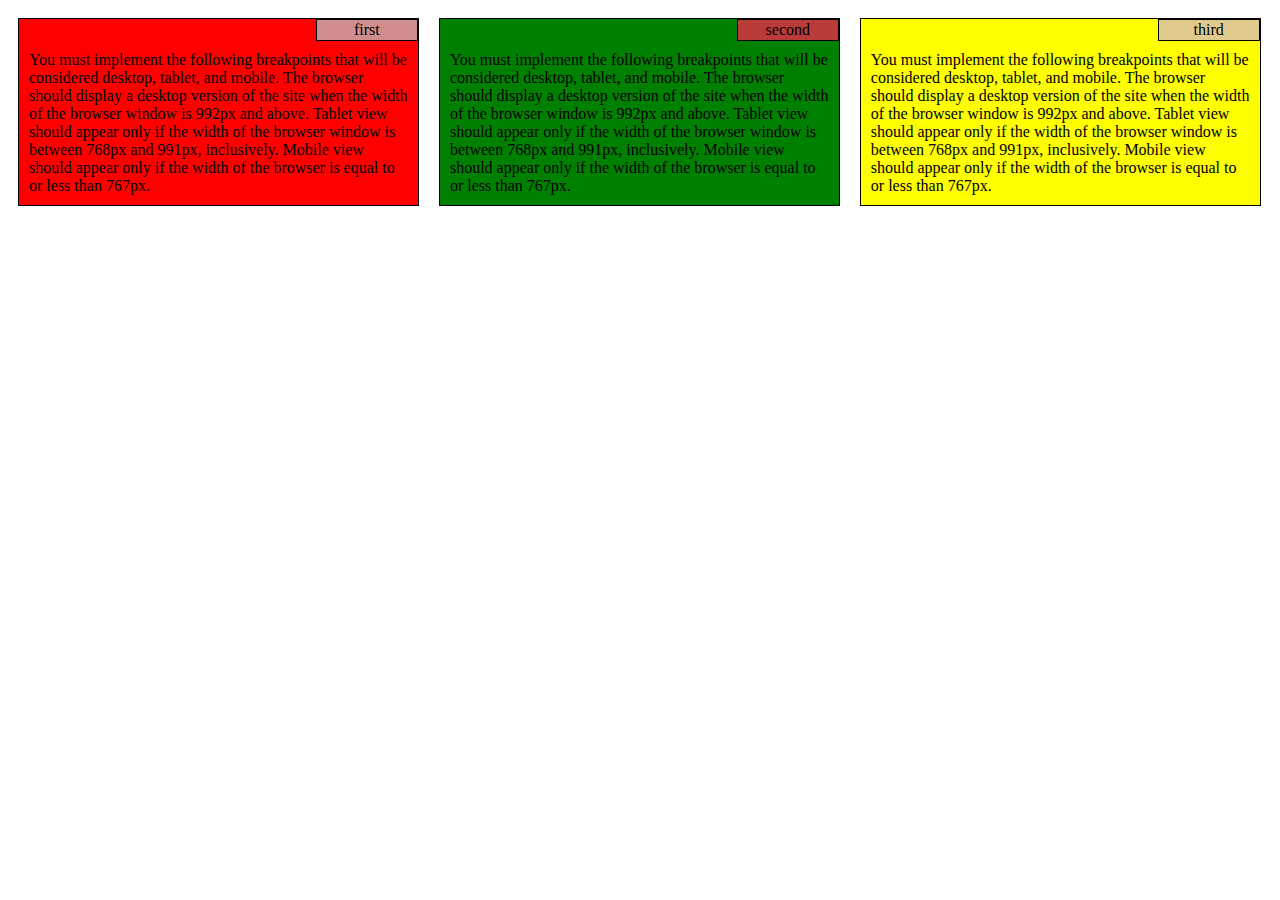
<file: module2-soluction/index.html>
<!DOCTYPE html>
<html>
<head>
<meta name="viewport" content="width=device-width, initial-scale=1.0" />
	<title>Xiaobing Yao's site</title>
  <link rel="stylesheet" href="css/style.css">
</head>
<body>

		<div class="first">
			<div class="title title_1">first</div>
			<div class="contentText">	
				You must implement the following breakpoints that will be considered desktop, tablet, and mobile. The browser should display a desktop version of the site when the width of the browser window is 992px and above. Tablet view should appear only if the width of the browser window is between 768px and 991px, inclusively. Mobile view should appear only if the width of the browser is equal to or less than 767px.
			</div>
		
		</div>	


	<div class="second">
			<div class="title title_2">second</div>
			<div class="contentText">	
				You must implement the following breakpoints that will be considered desktop, tablet, and mobile. The browser should display a desktop version of the site when the width of the browser window is 992px and above. Tablet view should appear only if the width of the browser window is between 768px and 991px, inclusively. Mobile view should appear only if the width of the browser is equal to or less than 767px.
			</div>
		
		</div>	

		<div class="third">
			<div class="title title_3">third</div>
			<div class="contentText">	
				You must implement the following breakpoints that will be considered desktop, tablet, and mobile. The browser should display a desktop version of the site when the width of the browser window is 992px and above. Tablet view should appear only if the width of the browser window is between 768px and 991px, inclusively. Mobile view should appear only if the width of the browser is equal to or less than 767px.
			</div>
		
		</div>	






</body>
</html>
</file>
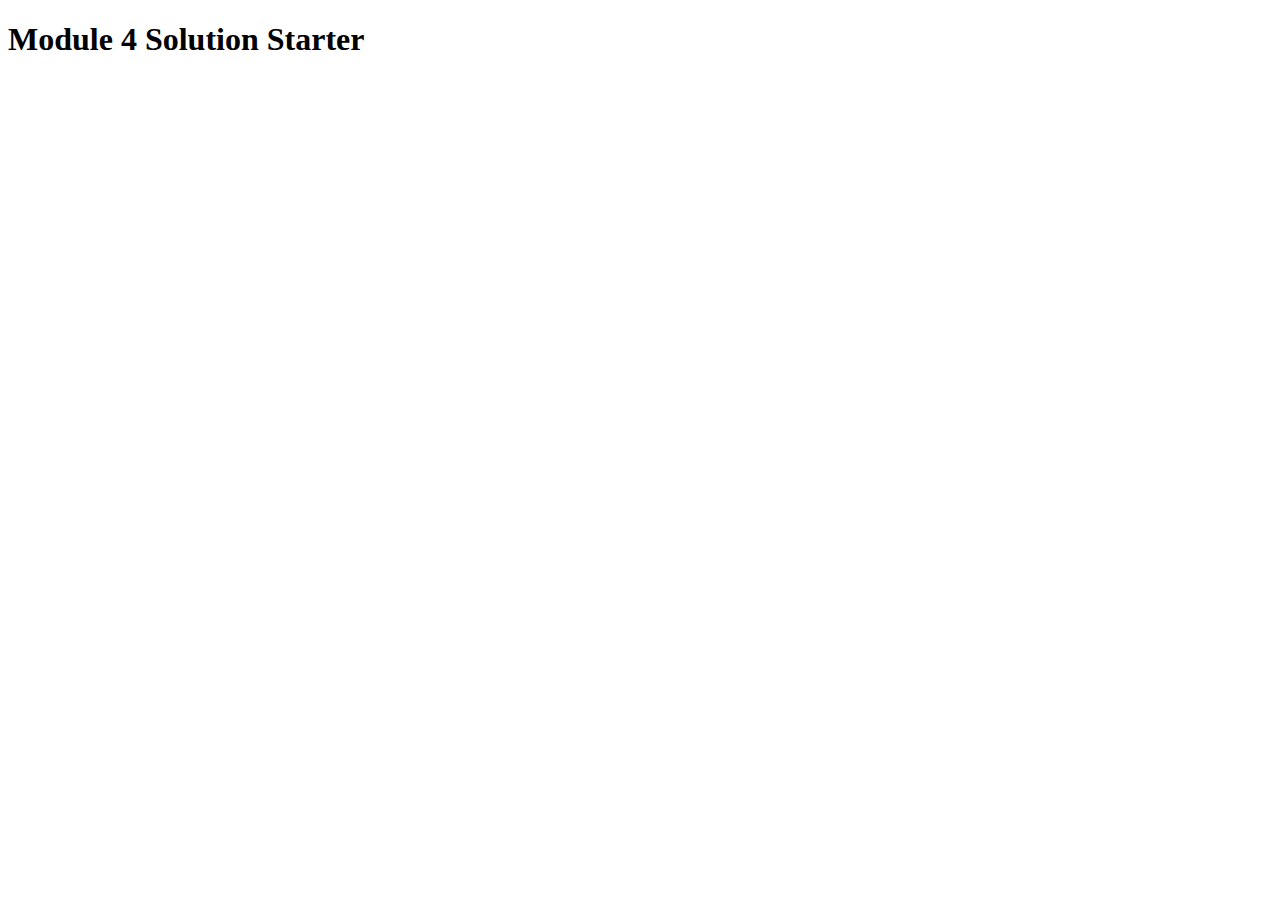
<file: module4_solution/index.html>
<!DOCTYPE html>
<html>
<head>
  <meta charset="utf-8">
  <title>Module 4 Solution Starter</title>
  <script>
    var names = []; // DO NOT REMOVE
  </script>
  <script src="SpeakHello.js"></script>
  <script src="SpeakGoodBye.js"></script>
  <script src="script.js"></script>
</head>
<body>
  <h1>Module 4 Solution Starter</h1>
</body>
</html>
</file>
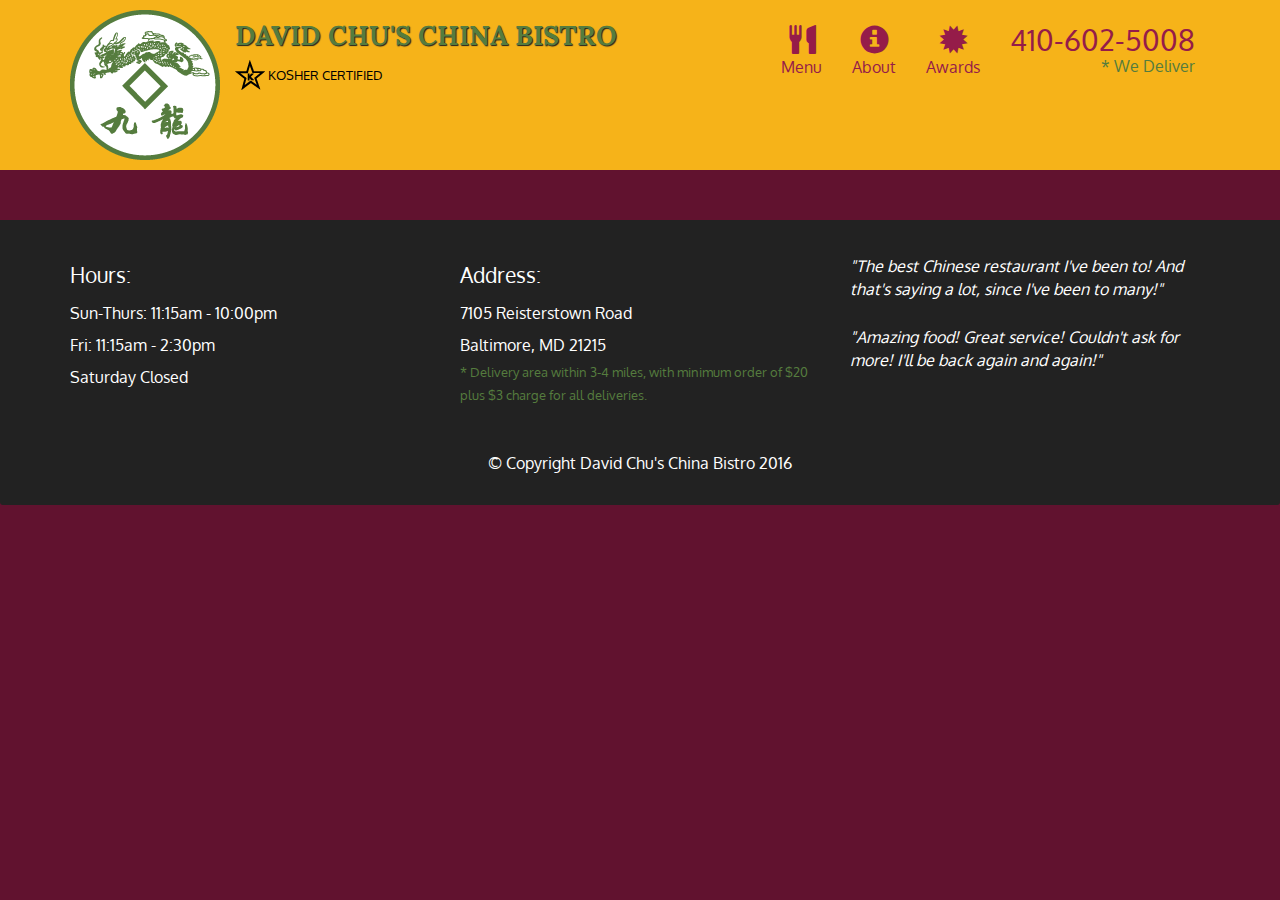
<file: module5-solution/index.html>
<!doctype html>
<html lang="en">
  <head>
    <meta charset="utf-8">
    <meta http-equiv="X-UA-Compatible" content="IE=edge">
    <meta name="viewport" content="width=device-width, initial-scale=1">
    <title>David Chu's China Bistro</title>
    <link rel="stylesheet" href="css/bootstrap.min.css">
    <link rel="stylesheet" href="css/styles.css">
    <link href='https://fonts.googleapis.com/css?family=Oxygen:400,300,700' rel='stylesheet' type='text/css'>
    <link href='https://fonts.googleapis.com/css?family=Lora' rel='stylesheet' type='text/css'>
  </head>
<body>
  <header>
    <nav id="header-nav" class="navbar navbar-default">
      <div class="container">
        <div class="navbar-header">
          <a href="index.html" class="pull-left visible-md visible-lg">
            <div id="logo-img" alt="Logo image"></div>
          </a>

          <div class="navbar-brand">
            <a href="index.html"><h1>David Chu's China Bistro</h1></a>
            <p>
              <img src="images/star-k-logo.png" alt="Kosher certification">
              <span>Kosher Certified</span>
            </p>
          </div>

          <button id="navbarToggle" type="button" class="navbar-toggle collapsed" data-toggle="collapse" data-target="#collapsable-nav" aria-expanded="false">
            <span class="sr-only">Toggle navigation</span>
            <span class="icon-bar"></span>
            <span class="icon-bar"></span>
            <span class="icon-bar"></span>
          </button>
        </div>
        
        <div id="collapsable-nav" class="collapse navbar-collapse">
           <ul id="nav-list" class="nav navbar-nav navbar-right">
            <li id="navHomeButton" class="visible-xs active">
              <a href="index.html">
                <span class="glyphicon glyphicon-home"></span> Home</a>
            </li>
            <li id="navMenuButton">
              <a href="#" onclick="$dc.loadMenuCategories();">
                <span class="glyphicon glyphicon-cutlery"></span><br class="hidden-xs"> Menu</a>
            </li>
            <li>
              <a href="#">
                <span class="glyphicon glyphicon-info-sign"></span><br class="hidden-xs"> About</a>
            </li>
            <li>
              <a href="#">
                <span class="glyphicon glyphicon-certificate"></span><br class="hidden-xs"> Awards</a>
            </li>
            <li id="phone" class="hidden-xs">
              <a href="tel:410-602-5008">
                <span>410-602-5008</span></a><div>* We Deliver</div>
            </li>
          </ul><!-- #nav-list -->
        </div><!-- .collapse .navbar-collapse -->
      </div><!-- .container -->
    </nav><!-- #header-nav -->
  </header>

  <div id="call-btn" class="visible-xs">
    <a class="btn" href="tel:410-602-5008">
    <span class="glyphicon glyphicon-earphone"></span>
    410-602-5008
    </a>
  </div>
  <div id="xs-deliver" class="text-center visible-xs">* We Deliver</div>

  <div id="main-content" class="container"></div>

  <footer class="panel-footer">
    <div class="container">
      <div class="row">
        <section id="hours" class="col-sm-4">
          <span>Hours:</span><br>
          Sun-Thurs: 11:15am - 10:00pm<br>
          Fri: 11:15am - 2:30pm<br>
          Saturday Closed
          <hr class="visible-xs">
        </section>
        <section id="address" class="col-sm-4">
          <span>Address:</span><br>
          7105 Reisterstown Road<br>
          Baltimore, MD 21215
          <p>* Delivery area within 3-4 miles, with minimum order of $20 plus $3 charge for all deliveries.</p>
          <hr class="visible-xs">
        </section>
        <section id="testimonials" class="col-sm-4">
          <p>"The best Chinese restaurant I've been to! And that's saying a lot, since I've been to many!"</p>
          <p>"Amazing food! Great service! Couldn't ask for more! I'll be back again and again!"</p>
        </section>
      </div>
      <div class="text-center">&copy; Copyright David Chu's China Bistro 2016</div>
    </div>
  </footer>

  <!-- jQuery (Bootstrap JS plugins depend on it) -->
  <script src="js/jquery-2.1.4.min.js"></script>
  <script src="js/bootstrap.min.js"></script>
  <script src="js/ajax-utils.js"></script>
  <script src="js/script.js"></script>
</body>
</html>
</file>
<file: module2-soluction/css/style.css>
.first{
	background: red;
}

.second{
	background: green;
}

.third{
	background: yellow;
}

.title {
	float: right;
	border: 1px solid black;
	width: 100px;
	height: 20px;
	text-align: center;
	line-height: 20px;
}

.title_1{
	background: #d08d8d;
}

.title_2{
	background: #b93c3b;
}

.title_3{
	background: #e1ca8d;
}

.contentText{

	float: left;
	padding: 10px;
}

.first, .second, .third{

		border: 1px solid black;
		/*box-sizing: border-box;*/
		margin: 10px;
		overflow: auto;

}

@media(min-width: 992px){
	.first, .second, .third{
		width: calc(33.3% - 22px);
		float: left;
	}

}

@media (min-width: 768px) and (max-width: 991px){


	.first, .second{
		width: calc(50% - 22px);
		float: left;;
	}

	.third {
		width: calc(100% -11px);
		float: left;
	}
}

@media(max-width: 767){
	.first, .second, .third{
		width: calc(100% -11px);
		float: left;
	}
}
</file>
<file: module5-solution/css/styles.css>
body {
  font-size: 16px;
  color: #fff;
  background-color: #61122f;
  font-family: 'Oxygen', sans-serif;
}

/** HEADER **/
#header-nav {
  background-color: #f6b319;
  border-radius: 0;
  border: 0;
}

#logo-img {
  background: url('../images/restaurant-logo_large.png') no-repeat;
  width: 150px;
  height: 150px;
  margin: 10px 15px 10px 0;
}

.navbar-brand {
  padding-top: 25px;
}
.navbar-brand h1 { /* Restaurant name */
  font-family: 'Lora', serif;
  color: #557c3e;
  font-size: 1.5em;
  text-transform: uppercase;
  font-weight: bold;
  text-shadow: 1px 1px 1px #222;
  margin-top: 0;
  margin-bottom: 0;
  line-height: .75;
}
.navbar-brand a:hover, .navbar-brand a:focus {
  text-decoration: none;
}
.navbar-brand p { /* Kosher cert */
  color: #000;
  text-transform: uppercase;
  font-size: .7em;
  margin-top: 15px;
}
.navbar-brand p span { /* Star-K */
  vertical-align: middle;
}

#nav-list {
  margin-top: 10px;
}
#nav-list a {
  color: #951C49;
  text-align: center;
}
#nav-list a:hover {
  background: #E7E7E7;
}
#nav-list a span {
  font-size: 1.8em;
}

#phone {
  margin-top: 5px;
}
#phone a { /* Phone number */
  text-align: right;
  padding-bottom: 0;
}
#phone div { /* We Deliver */
  color: #557c3e;
  text-align: right;
  padding-right: 15px;
}

.navbar-header button.navbar-toggle, .navbar-header .icon-bar {
  border: 1px solid #61122f;
}
.navbar-header button.navbar-toggle {
  clear: both;
  margin-top: -30px;
}
/* END HEADER */

/* FOOTER */
.panel-footer {
  margin-top: 30px;
  padding-top: 35px;
  padding-bottom: 30px;
  background-color: #222;
  border-top: 0;
}
.panel-footer div.row {
  margin-bottom: 35px;
}
#hours, #address {
  line-height: 2;
}
#hours > span, #address > span {
  font-size: 1.3em;
}
#address p {
  color: #557c3e;
  font-size: .8em;
  line-height: 1.8;
}
#testimonials {
  font-style: italic;
}
#testimonials p:nth-child(2) {
  margin-top: 25px;
}
/* END FOOTER */



/* HOME PAGE */
.container .jumbotron {
  box-shadow: 0 0 50px #3F0C1F;
  border: 2px solid #3F0C1F;
}

#menu-tile, #specials-tile, #map-tile {
  height: 250px;
  width: 100%;
  margin-bottom: 15px;
  position: relative;
  border: 2px solid #3F0C1F;
  overflow: hidden;
}
#menu-tile:hover, #specials-tile:hover, #map-tile:hover {
  box-shadow: 0 1px 5px 1px #cccccc;
}
#menu-tile {
  background: url('../images/menu-tile.jpg') no-repeat;
  background-position: center;
}
#specials-tile {
  background: url('../images/specials-tile.jpg') no-repeat;
  background-position: center;
}
#menu-tile span, #specials-tile span, #map-tile span {
  position: absolute;
  bottom: 0;
  right: 0;
  width: 100%;
  text-align: center;
  font-size: 1.6em;
  text-transform: uppercase;
  background-color: #000;
  color: #fff;
  opacity: .8;
}
/* END HOME PAGE */

/* MENU CATEGORIES PAGE */
.category-tile { 
  position: relative;
  border: 2px solid #3F0C1F;
  overflow: hidden;
  width: 200px;
  height: 200px;
  margin: 0 auto 15px;
}
.category-tile span {
  position: absolute;
  bottom: 0;
  right: 0;
  width: 100%;
  text-align: center;
  font-size: 1.2em;
  text-transform: uppercase;
  background-color: #000;
  color: #fff;
  opacity: .8;
}
.category-tile:hover {
  box-shadow: 0 1px 5px 1px #cccccc;
}

#menu-categories-title + div {
  margin-bottom: 50px;
}
/* END MENU CATEGORIES PAGE */

/* SINGLE CATEGORY PAGE */
.menu-item-tile {
  margin-bottom: 25px;
}
.menu-item-tile hr {
  width: 80%;
}
.menu-item-tile .menu-item-price {
  font-size: 1.1em;
  text-align: right;
  margin-top: -15px;
  margin-right: -15px;
}
.menu-item-tile .menu-item-price span {
  font-size: .6em;
}
.menu-item-photo {
  position: relative;
  border: 2px solid #3F0C1F; 
  overflow: hidden;
  padding: 0;
  margin-right: -15px;
  margin-left: auto;
  margin-bottom: 20px;
  max-width: 250px;
}
.menu-item-photo div {
  position: absolute;
  bottom: 0;
  right: 0;
  width: 80px;
  background-color: #557c3e;
  text-align: center;
}
.menu-item-description {
  padding-right: 30px;
}
h3.menu-item-title {
  margin: 0 0 10px;
}
.menu-item-details {
  font-size: .9em;
  font-style: italic;
}
/* END SINGLE CATEGORY PAGE */


/********** Large devices only **********/
@media (min-width: 1200px) {
  .container .jumbotron {
    background: url('../images/jumbotron_1200.jpg') no-repeat;
    height: 675px;
  }
}

/********** Medium devices only **********/
@media (min-width: 992px) and (max-width: 1199px) {
  /* Header */
  #logo-img {
    background: url('../images/restaurant-logo_medium.png') no-repeat;
    width: 100px;
    height: 100px;
    margin: 5px 5px 5px 0;
  }
  /* End Header */

  /* Home Page */
  .container .jumbotron {
    background: url('../images/jumbotron_992.jpg') no-repeat;
    height: 558px;
  }
  /* End Home Page */
}

/********** Small devices only **********/
@media (min-width: 768px) and (max-width: 991px) {
  /* Home Page */
  .container .jumbotron {
    background: url('../images/jumbotron_768.jpg') no-repeat;
    height: 432px;
  }
  /* End Home Page */
}

/********** Extra small devices only **********/
@media (max-width: 767px) {
  /* Header */
  .navbar-brand {
    padding-top: 10px;
    height: 80px;
  }
  .navbar-brand h1 { /* Restaurant name */
    padding-top: 10px;
    font-size: 5vw; /* 1vw = 1% of viewport width */
  }
  .navbar-brand p { /* Kosher cert */
    font-size: .6em;
    margin-top: 12px;
  }
  .navbar-brand p img { /* Star-K */
    height: 20px;
  }

  #collapsable-nav a { /* Collapsed nav menu text */
    font-size: 1.2em;
  }
  #collapsable-nav a span { /* Collapsed nav menu glyph */
    font-size: 1em;
    margin-right: 5px;
  }

  #call-btn > a {
    font-size: 1.5em;
    display: block;
    margin: 0 20px;
    padding: 10px;
    border: 2px solid #fff;
    background-color: #f6b319;
    color: #951c49;
  }
  #xs-deliver {
    margin-top: 5px;
    font-size: .7em;
    letter-spacing: .1em;
    text-transform: uppercase;
  }
  /* End Header */

  /* Footer */
  .panel-footer section {
    margin-bottom: 30px;
    text-align: center;
  }
  .panel-footer section:nth-child(3) {
    margin-bottom: 0; /* margin already exists on the whole row */
  }
  .panel-footer section hr {
    width: 50%;
  }
  /* End Footer */

  /* Home Page */
  .container .jumbotron {
    margin-top: 30px;
    padding: 0;
  }
  #menu-tile, #specials-tile {
    width: 360px;
    margin: 0 auto 15px;
  }

  .menu-item-photo {
    margin-right: auto;
  }
  .menu-item-tile .menu-item-price {
    text-align: center;
  }
  .menu-item-description {
    text-align: center;;
  }
}


/********** Super extra small devices Only :-) (e.g., iPhone 4) **********/
@media (max-width: 479px) {
  /* Header */
  .navbar-brand h1 { /* Restaurant name */
    padding-top: 5px;
    font-size: 6vw;
  }
  /* End Header */
  
  /* Home page */
  #menu-tile, #specials-tile {
    width: 280px;
    margin: 0 auto 15px;
  }

  .col-xxs-12 {
    position: relative;
    min-height: 1px;
    padding-right: 15px;
    padding-left: 15px;
    float: left;
    width: 100%;
  }
}
</file>
